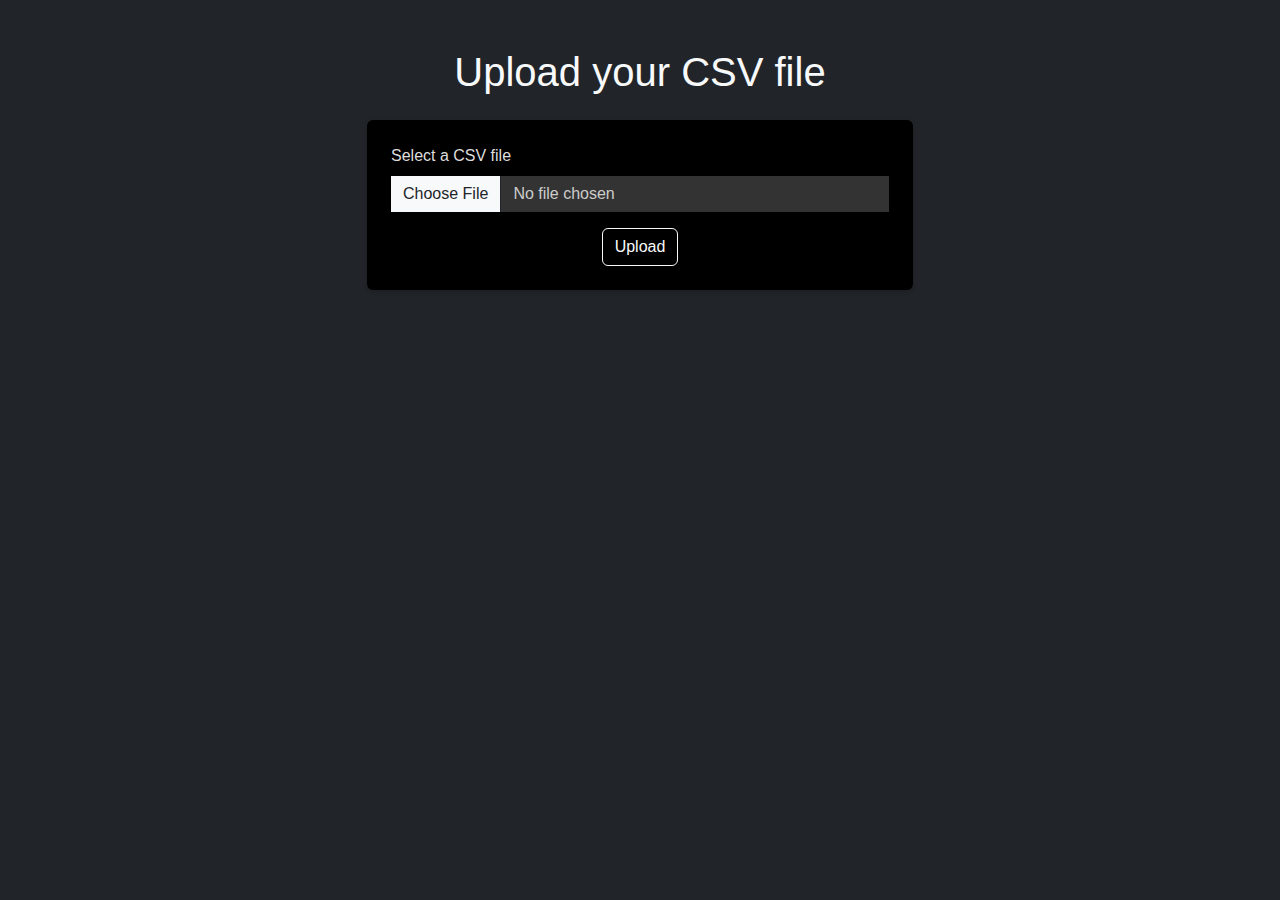
<file: templates/search.html>
<!DOCTYPE html>
<html lang="en">

<head>
    <meta charset="UTF-8">
    <meta name="viewport" content="width=device-width, initial-scale=1.0">
    <link href="https://cdn.jsdelivr.net/npm/bootstrap@5.1.0/dist/css/bootstrap.min.css" rel="stylesheet">
    <link rel="stylesheet" href="styles.css">
    <title>RecruitmentEye - Upload CSV</title>
</head>

<body class="bg-dark text-light">

    <div class="container py-5">
        <h1 class="text-center mb-4">Upload your CSV file</h1>
        <div class="row justify-content-center">
            <div class="col-md-6">
                <div class="card bg-black p-4">
                    <form method="post" enctype="multipart/form-data" action="/results">
                        <div class="mb-3">
                            <label for="file" class="form-label">Select a CSV file</label>
                            <input type="file" class="form-control" name="file" id="file" required>
                        </div>
                        <div class="text-center">
                            <input type="submit" value="Upload" class="btn btn-outline-light">
                        </div>
                    </form>
                </div>
            </div>
        </div>
    </div>

    <script src="https://cdn.jsdelivr.net/npm/bootstrap@5.1.0/dist/js/bootstrap.bundle.min.js"></script>
</body>

</html>
</file>
<file: templates/styles.css>
body {
    font-family: 'Arial', sans-serif;
    background-color: #121212;
    color: #ccc;
}

.bg-black {
    background-color: #000;
}

.hero-section {
    background: url('path_to_hero_image.jpg') center center no-repeat;
    background-size: cover;
    height: 100vh;
    display: flex;
    align-items: center;
    justify-content: center;
}

.card {
    background-color: #222;
    color: #ddd;
    border: none;
    transition: transform 0.3s ease, box-shadow 0.3s ease;
    box-shadow: 0 2px 4px rgba(0, 0, 0, 0.2);
}

.card:hover {
    transform: scale(1.05);
    box-shadow: 0 4px 8px rgba(0, 0, 0, 0.4);
}

.modal-content {
    background-color: #222;
    color: #ddd;
    border: none;
}

.btn-close {
    background-color: #555;
    opacity: 1;
}

.btn-close:hover {
    background-color: #777;
}

.bg-dark {
    background-color: #121212;
}

.card {
    background-color: #222;
    color: #ddd;
    border: none;
    transition: transform 0.3s ease, box-shadow 0.3s ease;
    box-shadow: 0 2px 4px rgba(0, 0, 0, 0.2);
}

.card:hover {
    transform: scale(1.05);
    box-shadow: 0 4px 8px rgba(0, 0, 0, 0.4);
}

.form-control {
    background-color: #333;
    color: #ccc;
    border: none;
    border-radius: 0;
}

.form-control:focus {
    box-shadow: 0 0 0 0.2rem rgba(255, 255, 255, 0.25);
}
.brand-text {
    font-family: 'Roboto', sans-serif;
    font-weight: 300;  /* Using a lighter weight for a sleek look */
    font-size: calc(40px * 0.5);  
    margin-left: 10px;
    align-self: center;
}

/* You can also set Roboto as the default font for the whole website */
body {
    font-family: 'Roboto', sans-serif;
}
</file>
